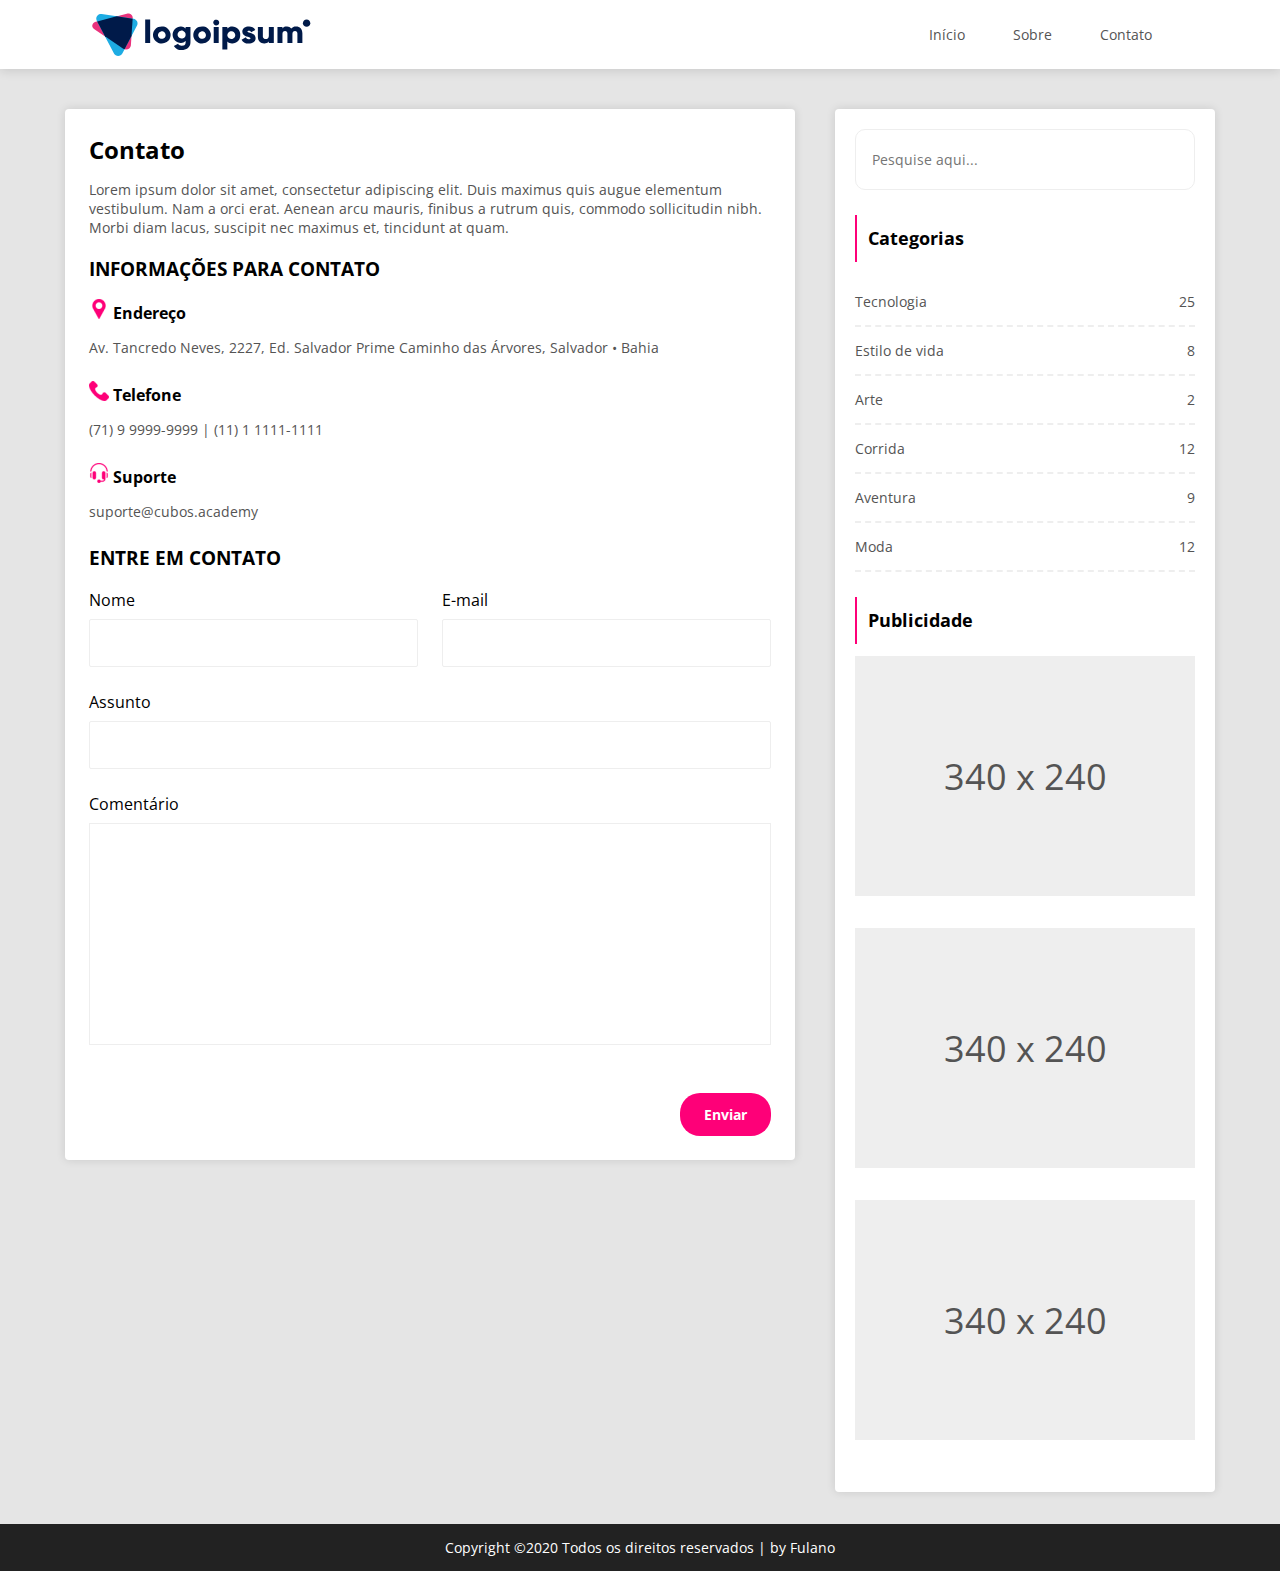
<file: contato.html>
<!DOCTYPE html>
<html lang="pt-BR">
<head>
    <meta charset="UTF-8">
    <meta http-equiv="X-UA-Compatible" content="IE=edge">
    <meta name="viewport" content="width=device-width, initial-scale=1.0">

    <link rel="stylesheet" href="style.css">

    <link rel="preconnect" href="https://fonts.gstatic.com">
    <link href="https://fonts.googleapis.com/css2?family=Open+Sans:wght@400;700&display=swap" rel="stylesheet"> 

    <title>contato</title>
</head>
<body>
    <div class="container">
        <header>
            <svg width="219" height="43" viewBox="0 0 219 43" fill="none" xmlns="http://www.w3.org/2000/svg">
                <path d="M31.6533 35.6563L2.42233 15.9911C-0.539878 13.9983 0.467078 9.84916 4.16087 8.87348L35.2281 0.649847C35.8863 0.418249 36.5915 0.34307 37.2853 0.43055C37.9792 0.51803 38.6417 0.765644 39.2177 1.15285C39.7938 1.54005 40.2669 2.05566 40.5978 2.6569C40.9286 3.25814 41.1076 3.92766 41.1199 4.6099L39.2787 32.4971C39.0604 35.8072 34.6155 37.649 31.6533 35.6563Z" fill="#E9327C"/>
                <path d="M22.3821 40.511L5.16124 7.66573C4.76759 6.91434 4.59436 6.07151 4.66067 5.23018C4.72697 4.38887 5.03022 3.58174 5.53698 2.89783C6.04375 2.21392 6.73432 1.6798 7.53253 1.35435C8.3308 1.0289 9.20568 0.924786 10.0608 1.05347L41.9753 5.85734C42.7101 5.96795 43.4075 6.24708 44.01 6.67177C44.6127 7.09647 45.1033 7.65456 45.4416 8.30026C45.7799 8.94595 45.9563 9.66072 45.9562 10.3858C45.9561 11.1109 45.7795 11.8256 45.441 12.4712L30.7392 40.5126C30.3444 41.2618 29.7454 41.8904 29.0082 42.3293C28.2709 42.7681 27.4238 43.0001 26.5601 43C25.6964 42.9999 24.8494 42.7675 24.1124 42.3283C23.3753 41.8892 22.7765 41.2604 22.3821 40.511Z" fill="#1DACE3"/>
                <path d="M41.0418 5.71592L25.1325 3.32114L5.59961 8.4937L13.3961 23.3693L31.6533 35.6563C32.0561 35.9243 32.4991 36.1296 32.9666 36.2649L39.9012 23.0388L41.0418 5.71592Z" fill="#001A49"/>
                <path d="M121.625 9.55524C121.625 8.97848 121.801 8.4147 122.129 7.93518C122.458 7.45559 122.925 7.08183 123.471 6.86115C124.018 6.64045 124.619 6.58271 125.199 6.69522C125.779 6.80774 126.312 7.08544 126.73 7.49325C127.148 7.90105 127.433 8.42066 127.548 8.98632C127.664 9.55198 127.604 10.1383 127.378 10.6711C127.152 11.2039 126.768 11.6594 126.277 11.9797C125.785 12.3002 125.207 12.4712 124.616 12.4712C123.825 12.4634 123.07 12.1536 122.511 11.6084C121.952 11.0633 121.634 10.3261 121.625 9.55524ZM122.124 13.8966H127.109V30.096H122.124V13.8966Z" fill="#001A49"/>
                <path d="M148.632 21.9963C148.691 23.0671 148.531 24.1384 148.162 25.1488C147.794 26.1591 147.225 27.0885 146.487 27.8834C145.75 28.6785 144.858 29.3233 143.864 29.7811C142.87 30.2387 141.792 30.5003 140.695 30.5505C139.77 30.5995 138.847 30.4476 137.991 30.1057C137.135 29.7638 136.367 29.2404 135.744 28.5737V36.5764H130.762V13.8967H135.744V15.419C136.368 14.7525 137.135 14.2295 137.991 13.8878C138.847 13.5462 139.77 13.3945 140.695 13.4438C141.792 13.4938 142.869 13.7551 143.863 14.2126C144.858 14.6702 145.75 15.315 146.487 16.1098C147.225 16.9046 147.794 17.8339 148.162 18.8441C148.531 19.8544 148.691 20.9257 148.632 21.9963ZM143.65 21.9963C143.63 21.2379 143.382 20.5019 142.936 19.8805C142.489 19.2591 141.865 18.7799 141.141 18.5029C140.417 18.2258 139.625 18.1632 138.864 18.3229C138.104 18.4826 137.408 18.8575 136.865 19.4007C136.322 19.9439 135.956 20.6313 135.811 21.3768C135.667 22.1223 135.751 22.8927 136.053 23.5918C136.355 24.2909 136.862 24.8875 137.51 25.3069C138.158 25.7264 138.919 25.9501 139.697 25.95C140.231 25.9735 140.765 25.8865 141.262 25.6948C141.759 25.503 142.209 25.2109 142.582 24.8375C142.956 24.4641 143.244 24.0179 143.428 23.5283C143.612 23.0387 143.687 22.5166 143.65 21.9963Z" fill="#001A49"/>
                <path d="M164.012 25.2333C164.012 28.9598 160.69 30.5473 157.102 30.5473C155.652 30.6752 154.197 30.376 152.924 29.6884C151.651 29.0009 150.619 27.9565 149.96 26.6905L154.278 24.2942C154.454 24.8794 154.83 25.388 155.344 25.7352C155.858 26.0822 156.479 26.2467 157.102 26.2011C158.298 26.2011 158.895 25.8436 158.895 25.1968C158.895 23.4138 150.723 24.3545 150.723 18.7481C150.723 15.2171 153.778 13.4358 157.241 13.4358C158.539 13.396 159.825 13.6966 160.964 14.3062C162.103 14.9157 163.054 15.812 163.718 16.9016L159.466 19.1375C159.28 18.7123 158.97 18.3498 158.574 18.0955C158.178 17.8412 157.714 17.7062 157.241 17.7073C156.377 17.7073 155.846 18.0251 155.846 18.6147C155.841 20.474 164.012 19.2424 164.012 25.2333Z" fill="#001A49"/>
                <path d="M182.224 13.8966V30.096H177.241V28.5705C176.666 29.2425 175.935 29.772 175.109 30.1155C174.283 30.4592 173.386 30.6071 172.49 30.5473C169.135 30.5473 166.278 28.2145 166.278 23.8397V13.8966H171.262V23.131C171.22 23.5171 171.264 23.9074 171.393 24.2749C171.521 24.6423 171.73 24.9781 172.005 25.2587C172.281 25.5392 172.615 25.758 172.986 25.8996C173.356 26.0412 173.754 26.1024 174.152 26.0787C175.978 26.0787 177.248 25.0427 177.248 22.7416V13.8966H182.224Z" fill="#001A49"/>
                <path d="M210.784 20.1482V30.096H205.801V20.5709C205.801 18.9516 205.002 17.9139 203.409 17.9139C201.747 17.9139 200.818 19.0485 200.818 20.9602V30.096H195.834V20.5709C195.834 18.9516 195.037 17.9139 193.442 17.9139C191.782 17.9139 190.851 19.0485 190.851 20.9602V30.096H185.869V13.8967H190.86V15.3809C191.376 14.72 192.054 14.1959 192.831 13.8564C193.609 13.5169 194.461 13.3728 195.311 13.4374C196.164 13.3967 197.013 13.5722 197.776 13.9468C198.539 14.3214 199.189 14.8823 199.663 15.5748C200.215 14.8502 200.947 14.274 201.789 13.9003C202.632 13.5264 203.558 13.3672 204.481 13.4374C208.293 13.4438 210.784 16.0992 210.784 20.1482Z" fill="#001A49"/>
                <path d="M215.005 13.7965C217.048 13.7965 218.704 12.1815 218.704 10.1893C218.704 8.197 217.048 6.582 215.005 6.582C212.962 6.582 211.306 8.197 211.306 10.1893C211.306 12.1815 212.962 13.7965 215.005 13.7965Z" fill="#001A49"/>
                <path d="M53.5961 6.44531H58.5803V30.096H53.5961V6.44531ZM61.4024 21.9963C61.3969 20.2979 61.9083 18.6363 62.8717 17.2215C63.8352 15.8068 65.2074 14.7027 66.8146 14.0491C68.422 13.3955 70.1919 13.2217 71.9006 13.5497C73.6092 13.8778 75.1793 14.6929 76.4128 15.8919C77.6463 17.091 78.4866 18.6199 78.8288 20.2853C79.1702 21.9505 78.9974 23.6773 78.3327 25.2469C77.6673 26.8165 76.5394 28.1583 75.0918 29.1024C73.6449 30.0465 71.9425 30.5505 70.201 30.5505C69.0445 30.5625 67.897 30.3498 66.8258 29.9245C65.7545 29.4992 64.7808 28.8699 63.9617 28.0736C63.1426 27.2772 62.4943 26.3296 62.0549 25.2862C61.6155 24.2427 61.3937 23.1243 61.4024 21.9963ZM74.0269 21.9963C74.0073 21.2637 73.7666 20.553 73.3349 19.953C72.9032 19.3531 72.3001 18.8907 71.6004 18.6234C70.9007 18.3562 70.136 18.2961 69.4014 18.4506C68.6669 18.6051 67.9954 18.9675 67.4709 19.4923C66.9465 20.0171 66.5924 20.6811 66.4528 21.4012C66.3133 22.1213 66.3945 22.8655 66.6863 23.5408C66.9782 24.2161 67.4678 24.7924 68.0938 25.1978C68.7198 25.6031 69.4545 25.8194 70.2059 25.8197C70.7202 25.834 71.2324 25.7442 71.7095 25.5559C72.1867 25.3676 72.6191 25.085 72.9781 24.7257C73.3377 24.3665 73.6176 23.9385 73.7988 23.4688C73.9807 22.999 74.0605 22.4977 74.0332 21.9963H74.0269ZM98.8732 13.8919V29.2824C98.8732 34.7251 94.5212 37.0245 90.1041 37.0245C88.5488 37.139 86.992 36.8337 85.6031 36.1422C84.2142 35.4507 83.0472 34.3996 82.2306 33.1042L86.4819 30.7062C86.8247 31.3823 87.3712 31.9401 88.0485 32.305C88.7251 32.67 89.5003 32.8245 90.27 32.7482C90.7611 32.8137 91.2614 32.7707 91.733 32.6224C92.2046 32.4742 92.6363 32.2246 92.9959 31.8919C93.3556 31.5593 93.634 31.1521 93.811 30.7005C93.9881 30.2488 94.0587 29.7642 94.0174 29.2824V27.7918C93.4339 28.4879 92.6909 29.041 91.8484 29.4066C91.006 29.7722 90.088 29.9404 89.1666 29.8974C86.9745 29.8309 84.8943 28.9348 83.3676 27.3988C81.8409 25.8628 80.9873 23.8074 80.9873 21.6682C80.9873 19.5289 81.8409 17.4736 83.3676 15.9375C84.8943 14.4015 86.9745 13.5054 89.1666 13.439C90.088 13.396 91.006 13.5641 91.8484 13.9297C92.6909 14.2954 93.4339 14.8484 94.0174 15.5446V13.8919H98.8732ZM94.0237 21.6674C94.0566 20.885 93.8488 20.1108 93.4269 19.4445C93.005 18.7783 92.3886 18.2503 91.6567 17.9285C90.9249 17.6067 90.1111 17.5058 89.3198 17.6387C88.5285 17.7718 87.7959 18.1325 87.2166 18.6746C86.6372 19.2168 86.237 19.9156 86.0684 20.6811C85.8998 21.4467 85.969 22.244 86.2685 22.9706C86.5679 23.6972 87.0836 24.3198 87.7483 24.7584C88.4137 25.197 89.1981 25.4316 90.0013 25.4319C90.5246 25.4679 91.0501 25.3965 91.5434 25.2224C92.0374 25.0484 92.4879 24.7756 92.8665 24.4214C93.2457 24.0672 93.5445 23.6397 93.7439 23.1662C93.9433 22.6927 94.0384 22.1838 94.0237 21.6721V21.6674ZM101.695 21.9852C101.689 20.2869 102.201 18.6251 103.164 17.2104C104.128 15.7957 105.5 14.6916 107.108 14.038C108.715 13.3844 110.484 13.2106 112.193 13.5386C113.902 13.8667 115.472 14.6818 116.705 15.8808C117.939 17.0798 118.78 18.6088 119.121 20.2741C119.463 21.9394 119.291 23.6662 118.625 25.2358C117.96 26.8054 116.833 28.1472 115.385 29.0912C113.937 30.0354 112.235 30.5394 110.494 30.5394C109.338 30.5514 108.192 30.3389 107.121 29.9143C106.051 29.4898 105.077 28.8615 104.259 28.0664C103.439 27.2712 102.791 26.3249 102.351 25.2828C101.911 24.2406 101.688 23.1234 101.695 21.9963V21.9852ZM114.319 21.9852C114.3 21.2521 114.06 20.5409 113.628 19.9404C113.196 19.34 112.593 18.8771 111.893 18.6095C111.193 18.3419 110.428 18.2817 109.692 18.4363C108.958 18.5908 108.285 18.9534 107.761 19.4785C107.236 20.0036 106.882 20.668 106.743 21.3886C106.603 22.1091 106.684 22.8538 106.976 23.5295C107.269 24.2051 107.758 24.7817 108.385 25.187C109.012 25.5925 109.747 25.8087 110.498 25.8086C111.012 25.8219 111.522 25.7317 111.998 25.5437C112.473 25.3556 112.904 25.0739 113.262 24.716C113.621 24.3581 113.9 23.9318 114.082 23.4638C114.264 22.9958 114.345 22.4962 114.319 21.9963V21.9852Z" fill="#001A49"/>
                </svg>  
            <nav>
                <a href="./index.html">Início</a>
                <a href="">Sobre</a>
                <a href="./contato.html">Contato</a>
            </nav>
        </header>
        <div class="main-container">
        <section class="content">
            <article class="cards">
                <div class="cards-header">
                    <h1>Contato</h1> 
                </div>
                <div  class="cards-content">
                    <p>
                        Lorem ipsum dolor sit amet, consectetur adipiscing elit. Duis maximus quis augue elementum vestibulum. Nam a orci erat. Aenean arcu mauris, finibus a rutrum quis, commodo sollicitudin nibh. Morbi diam lacus, suscipit nec maximus et, tincidunt at quam. 
                    </p>
                    <div class="contatos-info">
                        <h3>INFORMAÇÕES PARA CONTATO</h3>
                        
                        <img src="./assets/localizacao.png" alt="">
                        <h4 class="desc-icons">Endereço</h4>
                        <p>Av. Tancredo Neves, 2227, Ed. Salvador Prime Caminho das Árvores, Salvador • Bahia</p>

                       
                        <img src="./assets/telefone.png" alt="">
                        <h4 class="desc-icons">Telefone</h4>   
                        
                        <p>(71) 9 9999-9999 | (11) 1 1111-1111</p>

                        <img src="./assets/headset.png" alt="">           
                        <h4 class="desc-icons">Suporte</h4>
                        <p>suporte@cubos.academy</p>
                            


                    </div>
                    
                    <div>
                        <h3>ENTRE EM CONTATO</h3>
                    <form class="formulario-contato">
                        <div class="form-contato-input">
                            <label>Nome <input type="text"></label>
                            <label>E-mail<input type="email"></label>
                        </div>

                        <label for="form-contato-assunto">Assunto</label>
                        <input id="form-contato-assunto"type="text">

                        <label for="form-contato-coment">Comentário</label>
                        <textarea name="" id="form-contato-coment" cols="30" rows="10"></textarea>

                        <button type="submit" class="btn-enviar">Enviar</button>
                    </form>
                    </div>
                </div>
            </article>
        </section>
        <aside class="categories-adv">
            <input type="text" placeholder="Pesquise aqui..."/>
            <div class="categories">
                <h1>Categorias</h1>
                <ul class="categories-list">
                    <li>
                        <p>Tecnologia</p>
                        <p>25</p>
                    </li>

                    <li> 
                        <p>Estilo de vida</p>
                        <p>8</p>
                    </li>
    
                    <li>
                        <p>Arte</p>
                        <p>2</p>
                    </li>
                    <li>
                        <p>Corrida</p>
                        <p>12</p>
                    </li>
                    <li>
                        <p>Aventura</p>
                        <p>9</p>
                    </li>
                    <li>
                        <p>Moda</p>
                        <p>12</p>
                    </li>
                </ul>

            </div>
            <div class="adv">
                <h1>Publicidade</h1>
                <div class="pub-img-group">
                <p class="publicidade-img">340 x 240</p>
                <p class="publicidade-img">340 x 240</p>
                <p class="publicidade-img">340 x 240</p>
                </div>

            </div>
        </aside>
    </div>
        <footer class="footer">
            <p>Copyright ©2020 Todos os direitos reservados | by Fulano</p>

        </footer>
    </div>
</body>
</html>
</file>
<file: style.css>
body{
    margin: 0;
    min-width: 100vh;
    min-height: 100vh;
    font-family: 'Open Sans', sans-serif;
    background-color: #E5E5E5;
}

.container{
    display: flex;
    flex-direction: column;
   
}

header {
    display: flex;
    justify-content: space-between;
    background-color: #FFFFFF;
    box-shadow: 0px 2px 10px rgba(0, 0, 0, 0.12);
    padding: 13px;
    margin-bottom: 40px;
    
}

header svg {
    width: 30%;
    
}

nav {
    display: flex;
    width: 40%;
    justify-content: center;
    align-items: center;
    
}
nav a{
    text-decoration: none;
    font-style: normal;
    font-weight: normal;
    font-size: 14px;
    line-height: 19px;
    color: #545454;
    margin-left: 48px;
    
}

.main-container{
    display: flex;
    flex-direction: row;
    margin: auto;
    
    justify-content: space-evenly;
    
}

.content {
    flex: 2;
}
/************************************************************** CSS DOS ARTIGOS ***************************************/
.cards{
    background-color: #FFFFFF;
    display: flex;
    flex-direction: column;
    margin-bottom: 40px;
    padding: 24px 0;
    box-shadow: 0px 0px 10px rgba(0, 0, 0, 0.12);
    border-radius: 4px;
    max-width: 730px;
}

.cards-img {
    width: 100%;
    

}

.cards-header{
    padding: 0 24px;
}

.cards-header h1{
    font-style: normal;
    font-weight: bold;
    font-size: 24px;
    line-height: 33px;
    color: #000000;
    margin: 0;
   

}

.cards-header h6{
    font-style: normal;
    font-weight: normal;
    font-size: 12px;
    line-height: 16px;
    color: #929292;
    margin-top: 8px;
    

}
.cards p, i, li{
    font-size: 14px;
    line-height: 19px;
    color: #545454;
  

}

.cards-content{
    padding: 0 24px;
}

.cards-footer{
    display: flex;
    justify-content: flex-end;

}

.cards-footer a {
    all: unset;
    border: 1px solid #FE0078;
    padding: 12px 24px;
    box-sizing: border-box;
    border-radius: 20px;
    text-decoration: none;
    font-style: normal;
    font-weight: normal;
    font-size: 14px;
    line-height: 19px;
    color: #545454;
    text-align: center;
}

.cards-footer a:hover{
    cursor: pointer;
    background-color: #FE0078;
    color: #FFFFFF;
}
/*******************************************CSS SIDE-BAR ******************************/
.categories{
    margin-top: 25px;
}

.categories-adv{
    background-color: #FFFFFF;
    flex: 0;
    margin-left: 40px;
    height: 50%;
    box-shadow: 0px 0px 10px rgba(0, 0, 0, 0.12);
    border-radius: 4px;
    padding: 20px;
    max-width: 380px;
    margin-bottom: 32px;
   
}
 .categories-adv input {
    all: unset;
    border: 1px solid #EEEEEE;
    font-style: normal;
    font-weight: normal;
    font-size: 14px;
    line-height: 19px;
    border-radius: 10px;
    width: 100%;
    box-sizing: border-box;
    padding: 20px 16px;

}

.categories-adv input:hover, .categories-adv input:focus{
    cursor: pointer;
    border-color: #FE0078;
}

.categories-list {
    padding-left: 0;
    display: grid;
    width: 100%;


    
}

.categories-list li{
    all: unset;
    font-style: normal;
    font-weight: normal;
    font-size: 14px;
    line-height: 19px;
    color: #545454;
    border-bottom: 2px dashed #EEEEEE ;
    display: flex;
    justify-content: space-between;
}

.categories-list li:hover{
    border-bottom: 2px dashed #FE0078;
    color: #FE0078;
    cursor: pointer;
    
}

.adv{
    margin-top: 25px;
}

.adv h1, .categories h1{
    border-left: 2px solid #FE0078;
    font-style: normal;
    font-weight: bold;
    font-size: 18px;
    line-height: 25px;
    color: #000000;
    padding: 11px;

}

.pub-img-group{
    display: flex;
    flex-direction: column;
    align-items: center;
}

.publicidade-img{
    width: 340px;
    height: 240px;
    background-color: #EEEEEE;
    font-style: normal;
    font-weight: normal;
    font-size: 36px;
    line-height: 49px;
    color: #545454;
    display: flex;
    align-items: center;
    justify-content: center;
    margin: 0;
    margin-bottom: 32px;
}

/************************** CSS FORMULARIO CONTATO**********************************************/
.formulario-contato{
    display: flex;
    flex-direction: column;
}

.formulario-contato input{
    all: unset;
    border: 1px solid #EEEEEE;
    box-sizing: border-box;
    border-radius: 2px;
    padding: 12px;
    margin-bottom: 24px;
    margin-top: 8px;

}

.formulario-contato input:hover{
    cursor: pointer;
    border-color: #FE0078;
}

.formulario-contato input:focus{
    cursor: pointer;
    border-color: #FE0078;
}


.formulario-contato textarea{
    margin-top: 8px;
}

.form-contato-input{
    display: flex;
}

.form-contato-input label:last-child{
    margin: 0;
}

.form-contato-input label {
    display: flex;
    flex-direction: column;
    width: 100%;
    margin-right: 24px;

}


.formulario-contato textarea:hover{
    cursor: pointer;
    border-color: #FE0078;
}

.formulario-contato textarea:focus{
    cursor: pointer;
    border-color: #FE0078;
}

.btn-enviar{
    all: unset;
    align-self: flex-end;
    border-radius: 20px;
    background: #FE0078;
    font-style: normal;
    font-weight: bold;
    font-size: 14px;
    line-height: 19px;
    color: #FFFFFF;
    padding: 12px 24px;

}

.btn-enviar:hover{
    cursor: pointer;
}
/********************************************** CSS FORMULARIO COMENTARIO ARTIGO ***************************************/
.form-comentario{
    display: flex;
    flex-direction: column;
    
}

.form-comentario label {
    margin-bottom: 8px;

}
.form-comentario input{
    all: unset;
    border: 1px solid #EEEEEE;
    box-sizing: border-box;
    border-radius: 2px;
    padding: 8px;
    margin-bottom: 24px;
    background-color: #FFFFFF;
   
}

.form-comentario button{
    margin-bottom: 68px;
}

.icons-contato{
    display: flex;
    justify-content: flex-start;
}

.form-coment-input{
    display: flex;  
    
}

.form-coment-input label:last-child{
    margin: 0;
}

.form-coment-input label {
    display: flex;
    flex-direction: column;
    width: 100%;
    margin-right: 24px;

}
.form-coment-input input {
    margin-top: 8px;
}

.form-coment-input input:hover {
    cursor: pointer;
    border-color: #FE0078;
}

.form-coment-input input:focus {
    cursor: pointer;
    border-color: #FE0078;
}


.form-comentario textarea:hover {
    cursor: pointer;
    border-color: #FE0078;
}


.form-comentario textarea:focus{
    cursor: pointer;
    border-color: #FE0078;
}

textarea {
    all: unset;
    border: 1px solid #EEEEEE;
    background-color: #FFFFFF;
    margin-bottom: 48px;
    
}


.desc-icons{
    display: inline;
}

.contatos-info p {
    margin-bottom: 24px;
}

/********************************** CSS DO RODAPÉ ***************************************************/
.footer{

    background-color: #222222;
    text-align: center;
    color: #FFFFFF;
    font-style: normal;
    font-weight: normal;
    font-size: 14px;
    line-height: 19px;
}
</file>
